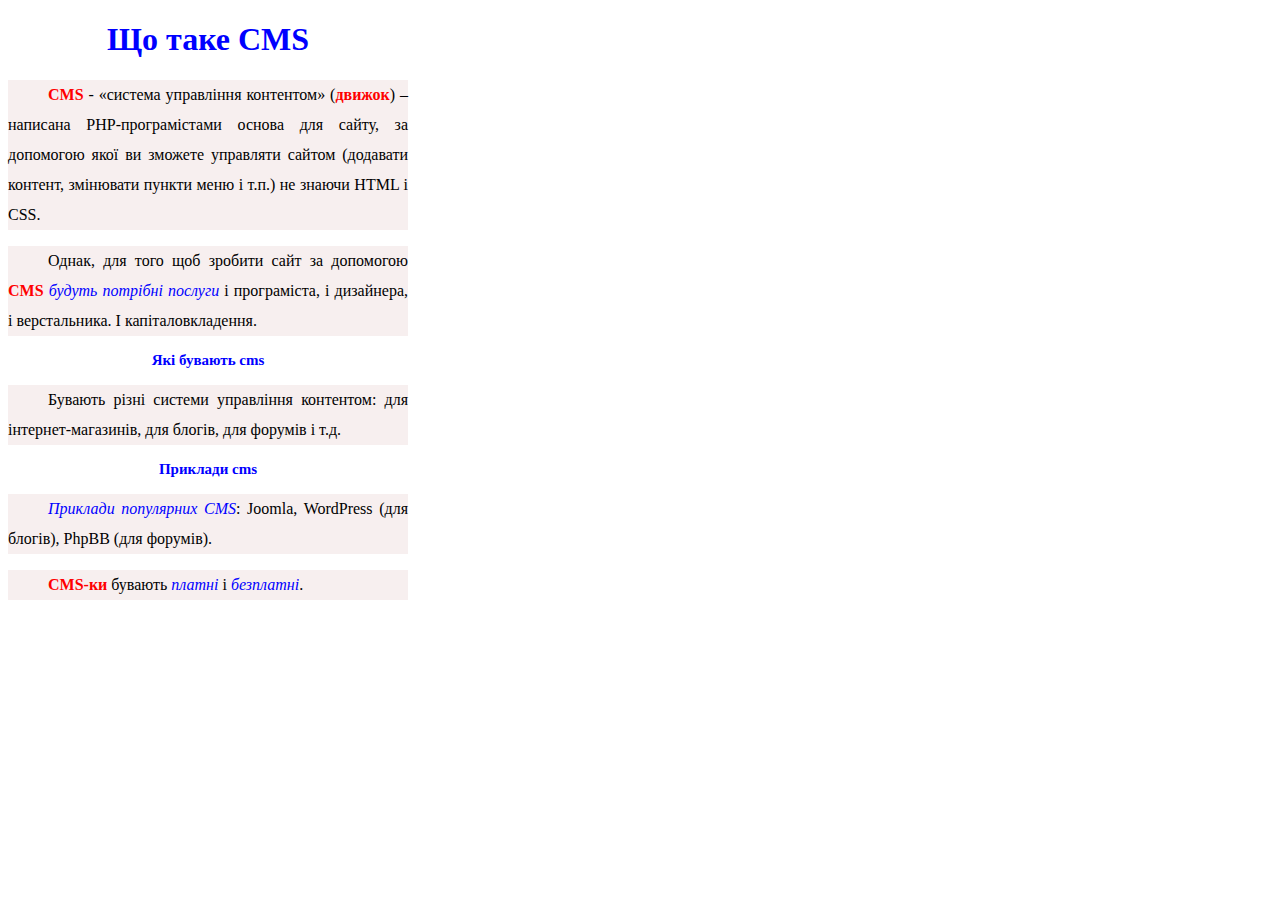
<file: Web_4/CMS/index.html>
<!doctype html>
<html>
<head>
<link rel="stylesheet" href="main.css">
<meta charset="utf-8">
<title>CMS</title>
</head>
<body>
<h1 class="ta_yebu_ya">Що таке CMS</h1>
<p><b>CMS</b> - «система управління контентом»
(<b>движок</b>) – написана PHP-програмістами основа для
сайту, за допомогою якої ви зможете управляти
сайтом (додавати контент, змінювати пункти меню і
т.п.) не знаючи HTML і CSS.</p>

<p>Однак, для того щоб зробити сайт за
допомогою <b>CMS</b> <em>будуть потрібні послуги</em> і
програміста, і дизайнера, і верстальника. І
капіталовкладення.</p>

<h2 class="ta_yebu_ya">Які бувають cms</h2>

<p>Бувають різні системи управління контентом:
для інтернет-магазинів, для блогів, для форумів і т.д.</p>

<h2 class="ta_yebu_ya">Приклади cms</h2>

<p><em>Приклади популярних CMS</em>: Joomla, WordPress
(для блогів), PhpBB (для форумів).</p>

<p><b>CMS-ки</b> бувають <em>платні</em> і <em>безплатні</em>.

</body>
</html>
</file>
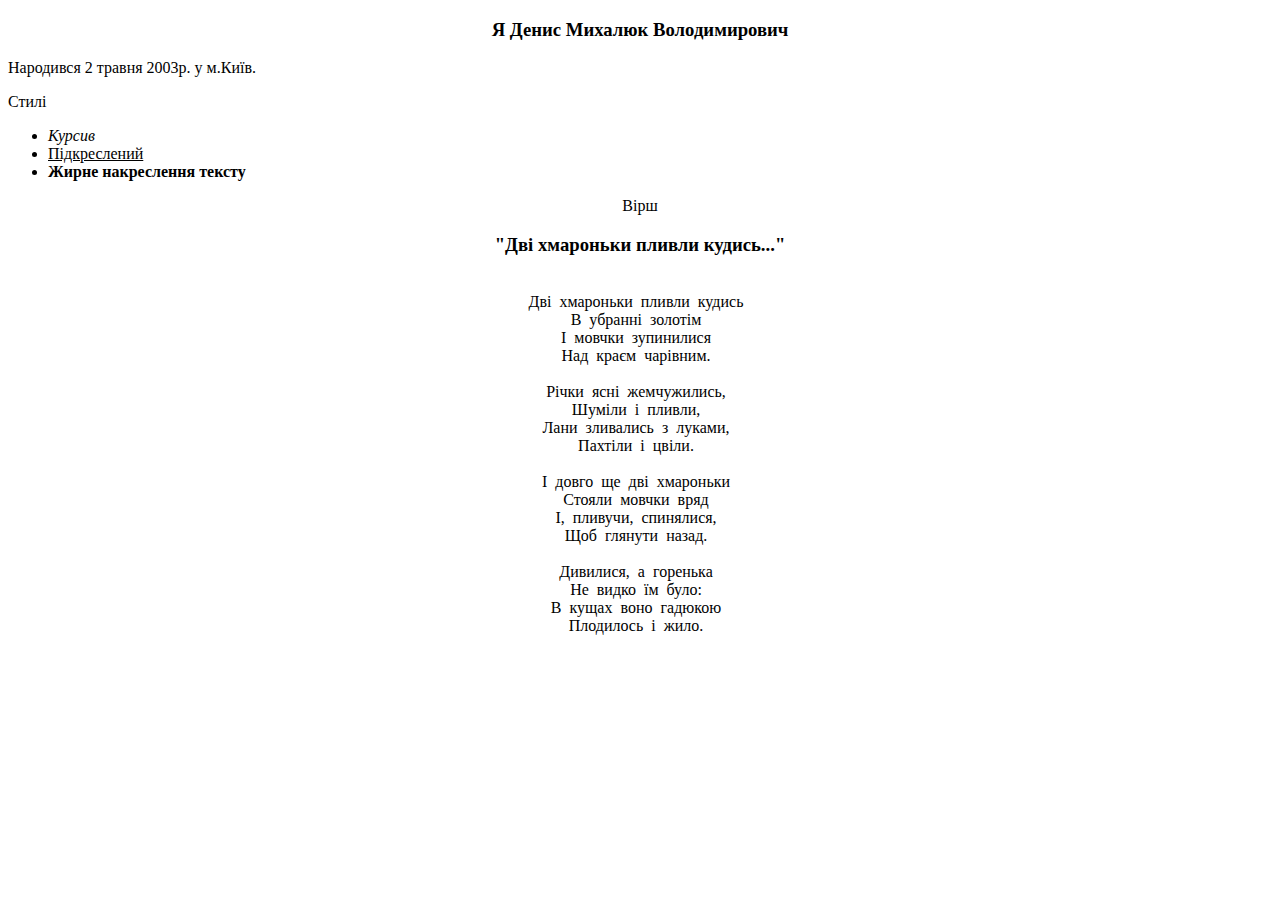
<file: Web_1/Site_2.html>
<!DOCTYPE html>
<html lang="en">
<head>
  
    <meta charset="UTF-8">
    <title>Лабораторна робота 1</title>
</head>
<body>
<center>
<h3>Я Денис Михалюк Володимирович</h3> 
</center>
Народився 2 травня 2003р. у м.Київ.
<p>Стилі</p>
<ul>
    <li><i>Курсив</i></li>
     <li><u>Підкреслений</u></li>
      <li><strong>Жирне накреслення тексту</strong></li>
</ul>
<center>
    Вірш
    <H3>"Дві хмароньки пливли кудись..."</H3>
    <br />Дві &nbsp;хмароньки &nbsp;пливли &nbsp;кудись &nbsp;<br />
    В &nbsp;убранні &nbsp;золотім &nbsp;<br />
    І &nbsp;мовчки &nbsp;зупинилися &nbsp;<br />
    Над &nbsp;краєм &nbsp;чарівним. &nbsp;<br />
    <br />
    Річки &nbsp;ясні &nbsp;жемчужились, &nbsp;<br />
    Шуміли &nbsp;і &nbsp;пливли, &nbsp;<br />
    Лани &nbsp;зливались &nbsp;з &nbsp;луками, &nbsp;<br />
    Пахтіли &nbsp;і &nbsp;цвіли. &nbsp;<br />
    <br />
    І &nbsp;довго &nbsp;ще &nbsp;дві &nbsp;хмароньки &nbsp;<br />
    Стояли &nbsp;мовчки &nbsp;вряд &nbsp;<br />
    І, &nbsp;пливучи, &nbsp;спинялися, &nbsp;<br />
    Щоб &nbsp;глянути &nbsp;назад. &nbsp;<br />
    <br />
    Дивилися, &nbsp;а &nbsp;горенька &nbsp;<br />
    Не &nbsp;видко &nbsp;їм &nbsp;було: &nbsp;<br />
    В &nbsp;кущах &nbsp;воно &nbsp;гадюкою &nbsp;<br />
    Плодилось &nbsp;і &nbsp;жило. &nbsp;<br />
    <br />
</center>
</body>
</html>
</file>
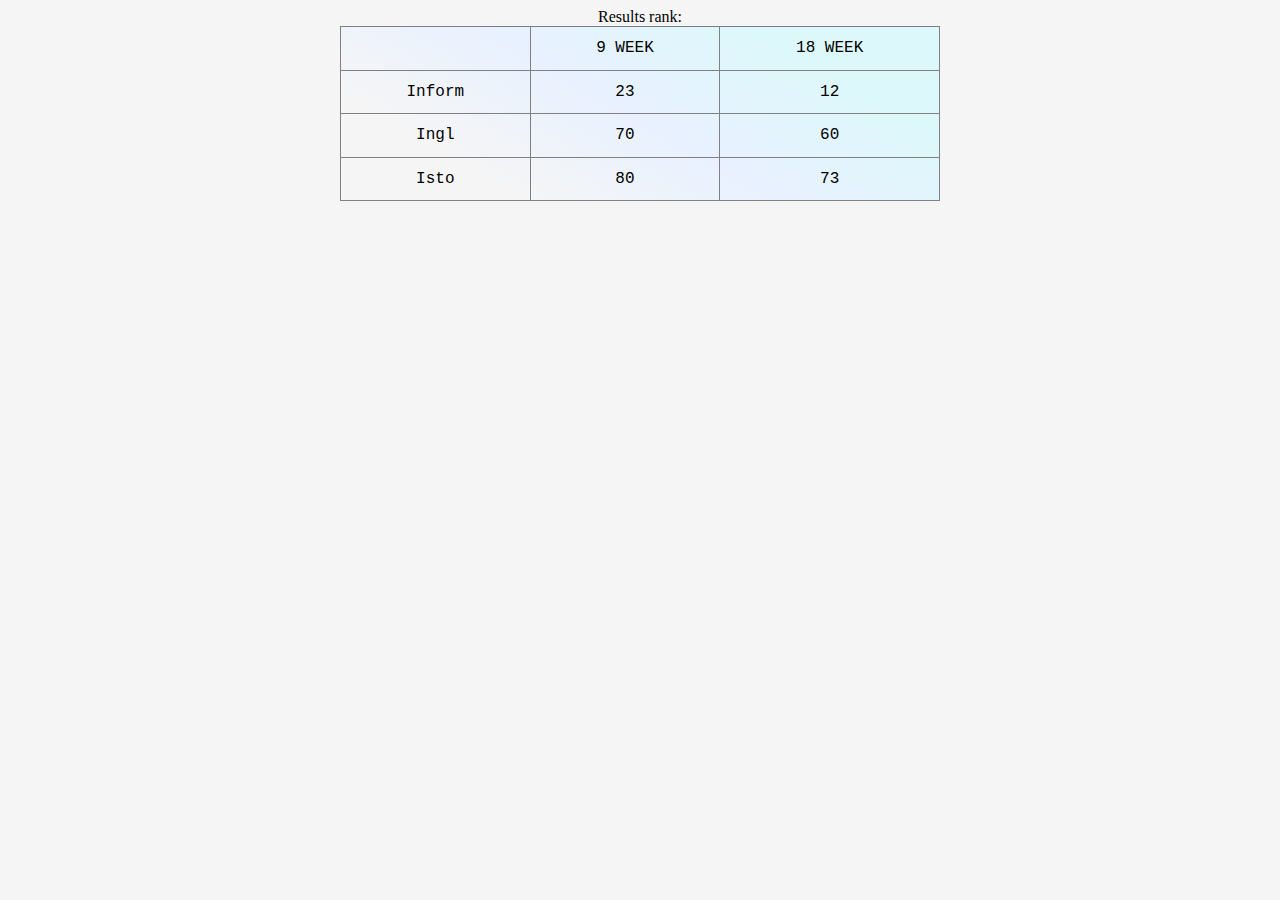
<file: Web_2/Web_Lab_2-1.html>
<!DOCTYPE html>
<html>
<head>
<link rel="stylesheet" href="Web_Lab_2-1.css">
<title>file2/1</title>
<meta charset="utf-8">
</head>
<body>
<center>
Results rank:
<table border="7" weight="600">
    <tr>
       <td>  </td>
       <td>9 WEEK</td>
	   <td>18 WEEK</td>
    </tr>
	<tr>
       <td>Inform</td>
       <td>23</td>
	    <td>12</td>
    </tr>
<tr>
       <td>Ingl</td>
       <td>70</td>
	    <td>60</td>
    </tr>
	<tr>
	 <td>Isto</td>
	 <td>80</td>
	  <td>73</td>
    </tr>


</table>
</center>

</body>
<footer>



</footer>
</html>
</file>
<file: Web_4/CMS/main.css>
.ta_yebu_ya{
	width: 400px;
	color: blue;
	text-align: center;
}
h2{
	font-size: 15px;
}

p{
	text-align: justify;
	text-indent: 40px;
	background-color: #f7efef;
	line-height: 30px;
	width: 400px;
	font-size: 16px;
}

em{
	font-style: cursor;
	color: blue;
}

b{
	font-weight: 600;
	color: red;
}
</file>
<file: Web_2/Web_Lab_2-1.css>
body{
    background-color: #f5f5f5;	
} 

.text {
	font-family: Courier New, monospace;
	font-size: 20;
}

.text-center {
	font-family: Courier New, monospace;
	font-size: 20;
	text-align: center;
}

h4 {
	color: #000000
}

h4:hover {
	color: #9891ba
}

.column-with-border th, td {
	border: 1px solid grey;
}

table {
	border-collapse: collapse; 
	border: 1px solid grey;
	width: 600px;
	height: 175px;
	background: linear-gradient(30deg, #f5f5f5 20%, #e8f1ff 50%, #dcf8fa 80%);
	font-family: Courier New, monospace;
	text-align: center;
}
</file>
